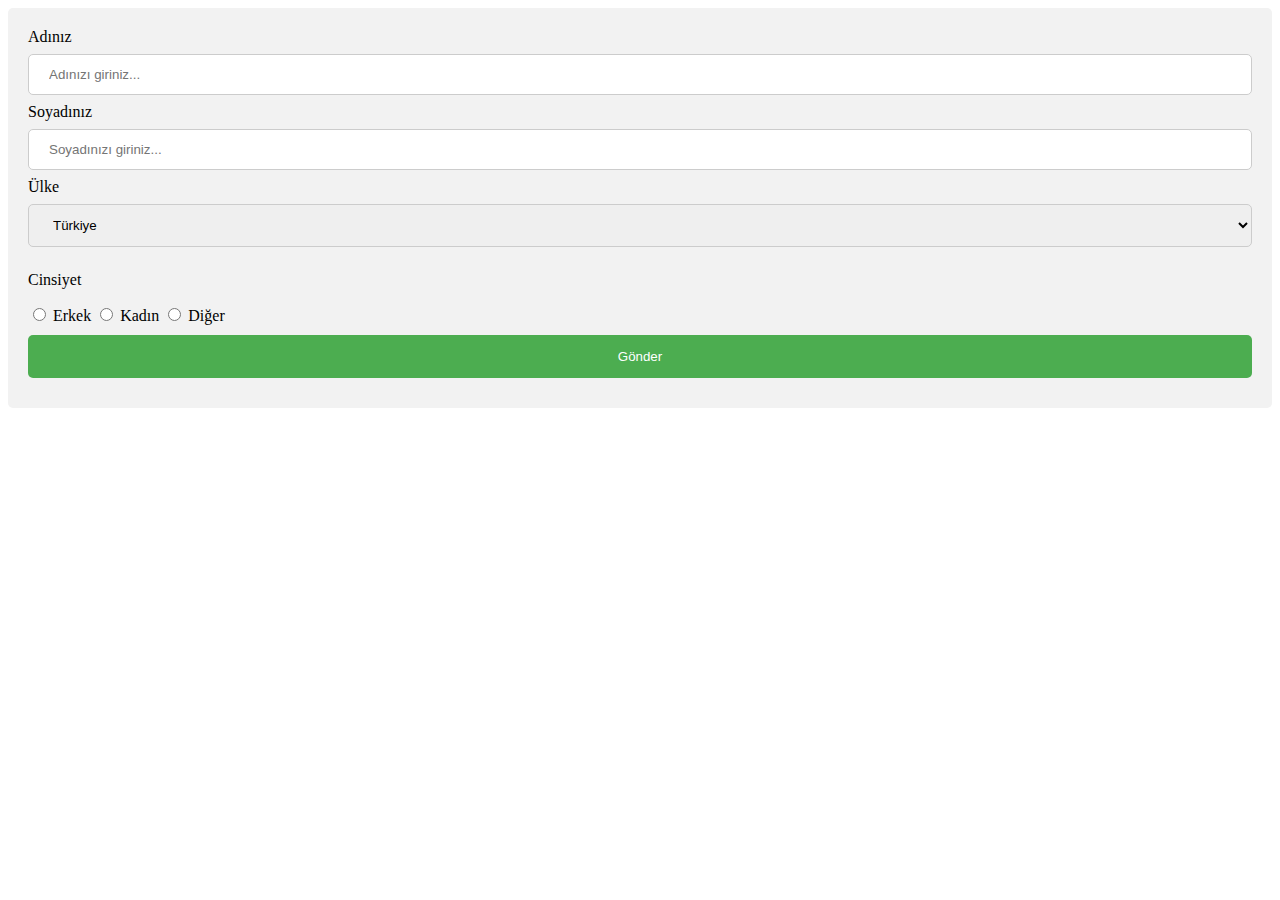
<file: hmtlform/index.html>
<!DOCTYPE html>
<html lang="en">
<head>
    <meta charset="UTF-8">
    <meta name="viewport" content="width=device-width, initial-scale=1.0">
    <title>Örnek Form - Ahmet Yeniçeri</title>
    <style type="text/css">
      form {
        background-color: #f2f2f2;
        padding: 20px;
        border-radius: 5px;
      }
      #isim, #soyisim, #ulke {
        width: 100%;
        padding: 12px 20px;
        margin: 8px 0;
        border: 1px solid #ccc;
        border-radius: 5px;
        box-sizing: border-box;
      }
      #submit {
        width: 100%;
        background-color: #4cad50;
        color: white;
        padding: 14px;
        margin: 10px 0;
        border-radius: 5px;
        border: none;
        cursor: pointer;
      }
      #submit:hover {
        background-color: green;
      }
    </style>
</head>
<body>
    <form action="">
        <label for="isim">Adınız</label>
        <input type="text" id="isim" placeholder="Adınızı giriniz...">

        <label for="soyisim">Soyadınız</label>
        <input type="text" id="soyisim" placeholder="Soyadınızı giriniz...">

        <label for="ulke">Ülke</label>
        <select id="ulke">
            <option>Türkiye</option>
            <option>Amerika</option>
            <option>Azerbaycan</option>
            <option>Kanada</option>
        </select>

        <p>Cinsiyet</p>
        <input type="radio" id="erkek" name="cinsiyet">
        <label for="erkek">Erkek</label>

        <input type="radio" id="kadin" name="cinsiyet">
        <label for="kadin">Kadın</label>

        <input type="radio" id="diger" name="cinsiyet">
        <label for="diger">Diğer</label>

        <input type="submit" id="submit" value="Gönder">
    </form>
</body>
</html>
</file>
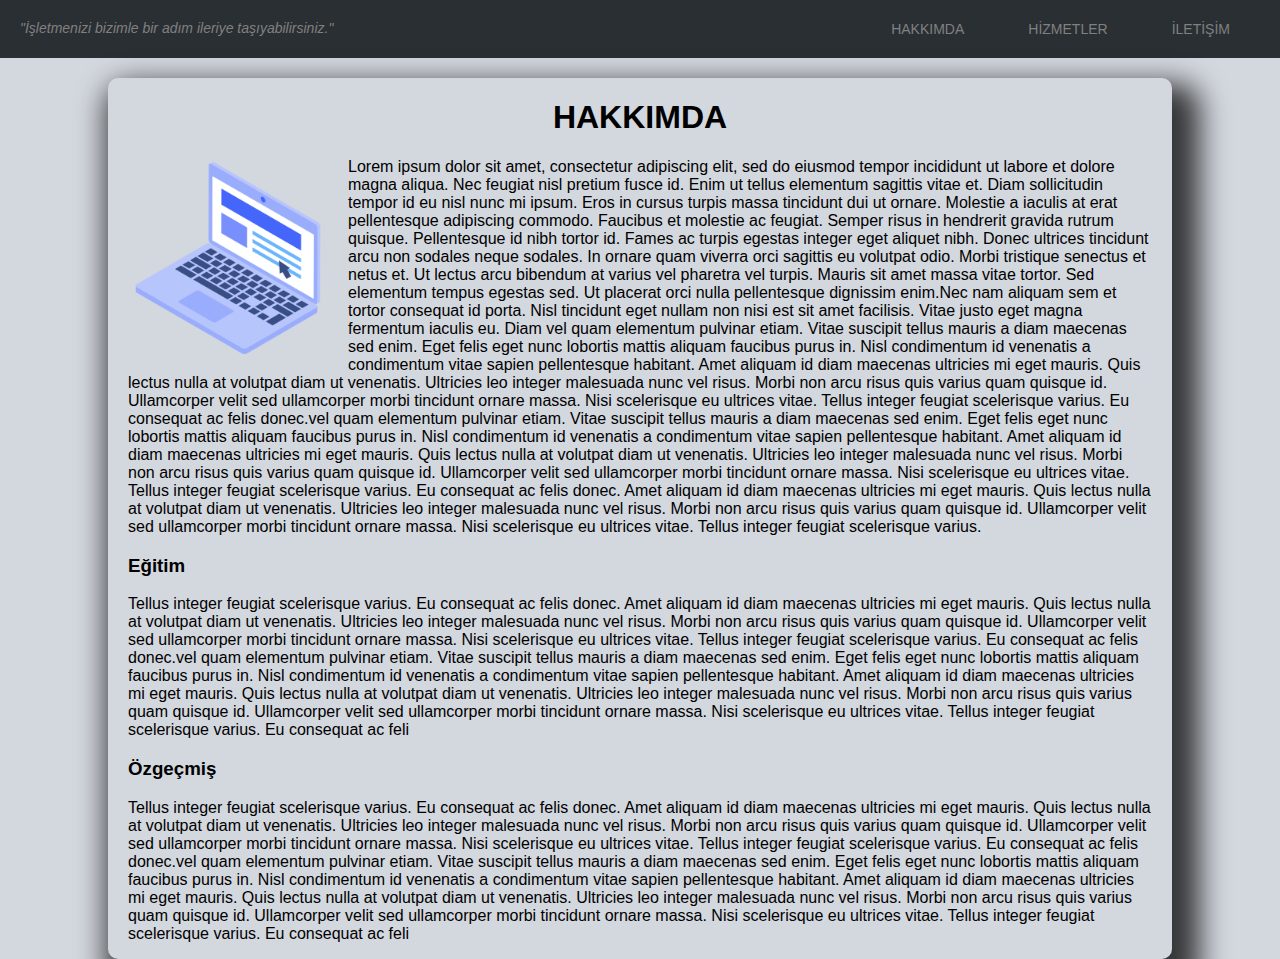
<file: temeltasarım/index.html>
<!DOCTYPE html>
<html lang="en">
<head>
    <meta charset="UTF-8">
    <meta name="viewport" content="width=device-width, initial-scale=1.0">
    <title>Web Sitem</title>
    <link rel="stylesheet" type="text/css" href="style.css">
    <link rel="preconnect" href="https://fonts.googleapis.com">
    <link rel="preconnect" href="https://fonts.gstatic.com" crossorigin>
</head>
<body>
    
    <nav>
        <div class="menu">
            <a href="index.html" id="marka">"İşletmenizi bizimle bir adım 
            ileriye taşıyabilirsiniz."</a>
            <a href="index.html" class="linkler">HAKKIMDA</a>
            <a href="hizmetler.html" class="linkler" >HİZMETLER</a>
            <a href="iletisim.html" class="linkler">İLETİŞİM</a>
        </div>
    </nav>

    <div class="container">

        <h1>HAKKIMDA</h1>
        <img class="ikon" src="laptop.png"S>
        <p> Lorem ipsum dolor sit amet, consectetur adipiscing elit, sed do eiusmod tempor
        incididunt ut labore et dolore magna aliqua. Nec feugiat nisl pretium fusce id. 
        Enim ut tellus elementum sagittis vitae et. Diam sollicitudin tempor id eu nisl 
        nunc mi ipsum. Eros in cursus turpis massa tincidunt dui ut ornare. Molestie a 
        iaculis at erat pellentesque adipiscing commodo. Faucibus et molestie ac feugiat. 
        Semper risus in hendrerit gravida rutrum quisque. Pellentesque id nibh tortor id. 
        Fames ac turpis egestas integer eget aliquet nibh. Donec ultrices tincidunt arcu non 
        sodales neque sodales. In ornare quam viverra orci sagittis eu volutpat odio. Morbi 
        tristique senectus et netus et. Ut lectus arcu bibendum at varius vel pharetra vel turpis. 
        Mauris sit amet massa vitae tortor. Sed elementum tempus egestas sed. Ut placerat orci nulla 
        pellentesque dignissim enim.Nec nam aliquam sem et tortor consequat id porta. Nisl tincidunt 
        eget nullam non nisi est sit amet facilisis. Vitae justo eget magna fermentum iaculis eu. Diam
        vel quam elementum pulvinar etiam. Vitae suscipit tellus mauris a diam maecenas sed enim. Eget 
        felis eget nunc lobortis mattis aliquam faucibus purus in. Nisl condimentum id venenatis a
        condimentum vitae sapien pellentesque habitant. Amet aliquam id diam maecenas ultricies 
        mi eget mauris. Quis lectus nulla at volutpat diam ut venenatis. Ultricies leo integer 
        malesuada nunc vel risus. Morbi non arcu risus quis varius quam quisque id. Ullamcorper
        velit sed ullamcorper morbi tincidunt ornare massa. Nisi scelerisque eu ultrices vitae. 
        Tellus integer feugiat scelerisque varius. Eu consequat ac felis donec.vel quam elementum pulvinar etiam. Vitae suscipit tellus mauris a diam maecenas sed enim. Eget 
        felis eget nunc lobortis mattis aliquam faucibus purus in. Nisl condimentum id venenatis a
        condimentum vitae sapien pellentesque habitant. Amet aliquam id diam maecenas ultricies 
        mi eget mauris. Quis lectus nulla at volutpat diam ut venenatis. Ultricies leo integer 
        malesuada nunc vel risus. Morbi non arcu risus quis varius quam quisque id. Ullamcorper
        velit sed ullamcorper morbi tincidunt ornare massa. Nisi scelerisque eu ultrices vitae. 
        Tellus integer feugiat scelerisque varius. Eu consequat ac felis donec.  Amet aliquam id diam maecenas ultricies 
        mi eget mauris. Quis lectus nulla at volutpat diam ut venenatis. Ultricies leo integer 
        malesuada nunc vel risus. Morbi non arcu risus quis varius quam quisque id. Ullamcorper
        velit sed ullamcorper morbi tincidunt ornare massa. Nisi scelerisque eu ultrices vitae. 
        Tellus integer feugiat scelerisque varius.</p>
        <h3>Eğitim</h3>
        <p>Tellus integer feugiat scelerisque varius. Eu consequat ac felis donec.  Amet aliquam id diam maecenas ultricies 
            mi eget mauris. Quis lectus nulla at volutpat diam ut venenatis. Ultricies leo integer 
            malesuada nunc vel risus. Morbi non arcu risus quis varius quam quisque id. Ullamcorper
            velit sed ullamcorper morbi tincidunt ornare massa. Nisi scelerisque eu ultrices vitae. 
            Tellus integer feugiat scelerisque varius. Eu consequat ac felis donec.vel quam elementum pulvinar etiam. Vitae suscipit tellus mauris a diam maecenas sed enim. Eget 
            felis eget nunc lobortis mattis aliquam faucibus purus in. Nisl condimentum id venenatis a
            condimentum vitae sapien pellentesque habitant. Amet aliquam id diam maecenas ultricies 
            mi eget mauris. Quis lectus nulla at volutpat diam ut venenatis. Ultricies leo integer 
            malesuada nunc vel risus. Morbi non arcu risus quis varius quam quisque id. Ullamcorper
            velit sed ullamcorper morbi tincidunt ornare massa. Nisi scelerisque eu ultrices vitae. 
            Tellus integer feugiat scelerisque varius. Eu consequat ac feli</p>
        <h3>Özgeçmiş</h3>
        <p>Tellus integer feugiat scelerisque varius. Eu consequat ac felis donec.  Amet aliquam id diam maecenas ultricies 
            mi eget mauris. Quis lectus nulla at volutpat diam ut venenatis. Ultricies leo integer 
            malesuada nunc vel risus. Morbi non arcu risus quis varius quam quisque id. Ullamcorper
            velit sed ullamcorper morbi tincidunt ornare massa. Nisi scelerisque eu ultrices vitae. 
            Tellus integer feugiat scelerisque varius. Eu consequat ac felis donec.vel quam elementum pulvinar etiam. Vitae suscipit tellus mauris a diam maecenas sed enim. Eget 
            felis eget nunc lobortis mattis aliquam faucibus purus in. Nisl condimentum id venenatis a
            condimentum vitae sapien pellentesque habitant. Amet aliquam id diam maecenas ultricies 
            mi eget mauris. Quis lectus nulla at volutpat diam ut venenatis. Ultricies leo integer 
            malesuada nunc vel risus. Morbi non arcu risus quis varius quam quisque id. Ullamcorper
            velit sed ullamcorper morbi tincidunt ornare massa. Nisi scelerisque eu ultrices vitae. 
            Tellus integer feugiat scelerisque varius. Eu consequat ac feli</p>
    </div>

</body>
</html>
</file>
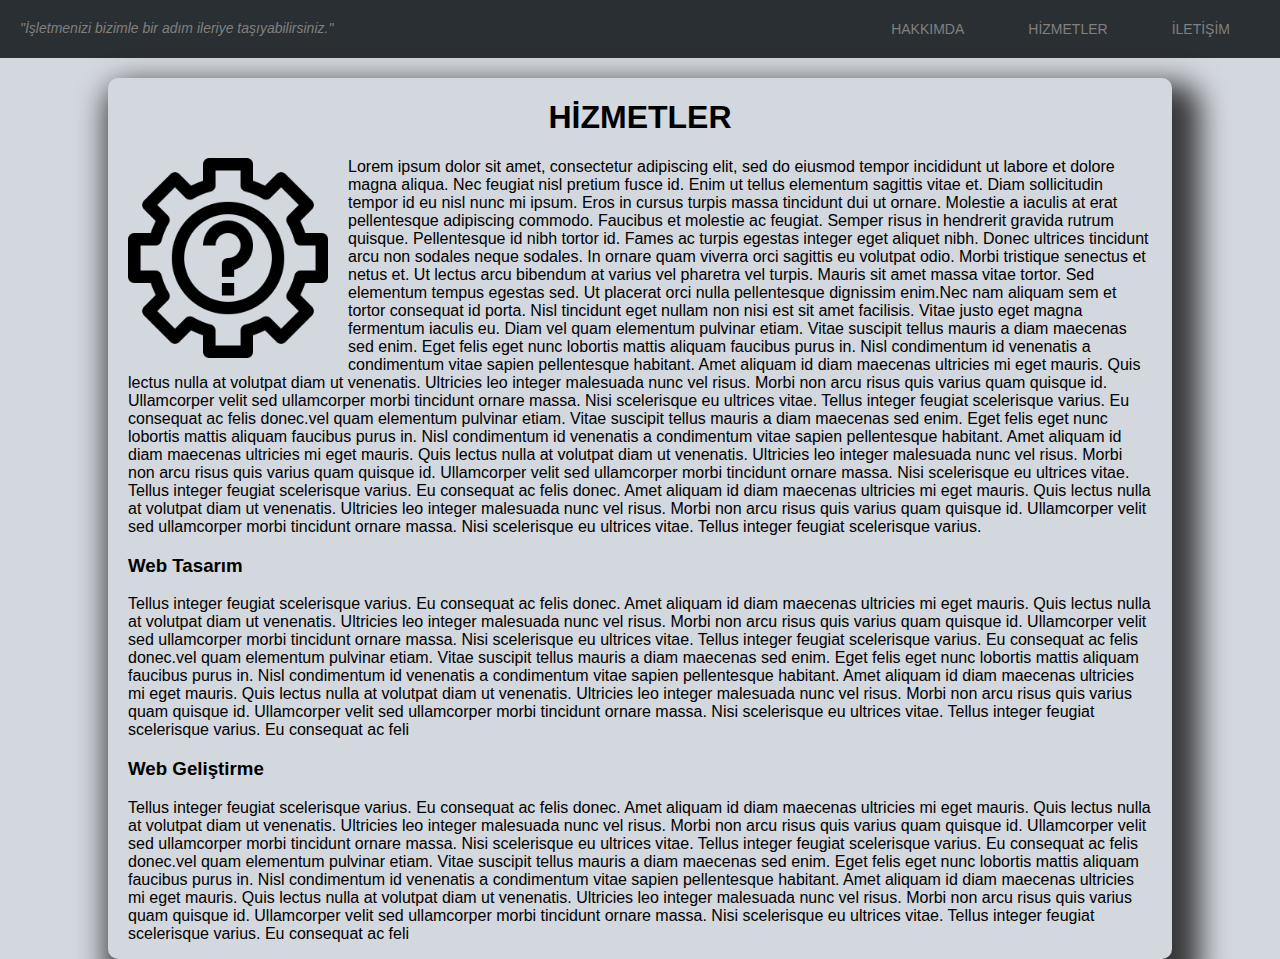
<file: temeltasarım/hizmetler.html>
<!DOCTYPE html>
<html lang="en">
<head>
    <meta charset="UTF-8">
    <meta name="viewport" content="width=device-width, initial-scale=1.0">
    <title>Web Sitem</title>
    <link rel="stylesheet" type="text/css" href="style.css">
    <link rel="preconnect" href="https://fonts.googleapis.com">
    <link rel="preconnect" href="https://fonts.gstatic.com" crossorigin>
</head>
<body>
    
    <nav>
        <div class="menu">
            <a href="index.html" id="marka">"İşletmenizi bizimle bir adım 
            ileriye taşıyabilirsiniz."</a>
            <a href="index.html" class="linkler">HAKKIMDA</a>
            <a href="hizmetler.html" class="linkler" >HİZMETLER</a>
            <a href="iletisim.html" class="linkler">İLETİŞİM</a>
        </div>
    </nav>

    <div class="container">

        <h1>HİZMETLER</h1>
        <img class="ikon" src="service.png">
        <p> Lorem ipsum dolor sit amet, consectetur adipiscing elit, sed do eiusmod tempor
        incididunt ut labore et dolore magna aliqua. Nec feugiat nisl pretium fusce id. 
        Enim ut tellus elementum sagittis vitae et. Diam sollicitudin tempor id eu nisl 
        nunc mi ipsum. Eros in cursus turpis massa tincidunt dui ut ornare. Molestie a 
        iaculis at erat pellentesque adipiscing commodo. Faucibus et molestie ac feugiat. 
        Semper risus in hendrerit gravida rutrum quisque. Pellentesque id nibh tortor id. 
        Fames ac turpis egestas integer eget aliquet nibh. Donec ultrices tincidunt arcu non 
        sodales neque sodales. In ornare quam viverra orci sagittis eu volutpat odio. Morbi 
        tristique senectus et netus et. Ut lectus arcu bibendum at varius vel pharetra vel turpis. 
        Mauris sit amet massa vitae tortor. Sed elementum tempus egestas sed. Ut placerat orci nulla 
        pellentesque dignissim enim.Nec nam aliquam sem et tortor consequat id porta. Nisl tincidunt 
        eget nullam non nisi est sit amet facilisis. Vitae justo eget magna fermentum iaculis eu. Diam
        vel quam elementum pulvinar etiam. Vitae suscipit tellus mauris a diam maecenas sed enim. Eget 
        felis eget nunc lobortis mattis aliquam faucibus purus in. Nisl condimentum id venenatis a
        condimentum vitae sapien pellentesque habitant. Amet aliquam id diam maecenas ultricies 
        mi eget mauris. Quis lectus nulla at volutpat diam ut venenatis. Ultricies leo integer 
        malesuada nunc vel risus. Morbi non arcu risus quis varius quam quisque id. Ullamcorper
        velit sed ullamcorper morbi tincidunt ornare massa. Nisi scelerisque eu ultrices vitae. 
        Tellus integer feugiat scelerisque varius. Eu consequat ac felis donec.vel quam elementum pulvinar etiam. Vitae suscipit tellus mauris a diam maecenas sed enim. Eget 
        felis eget nunc lobortis mattis aliquam faucibus purus in. Nisl condimentum id venenatis a
        condimentum vitae sapien pellentesque habitant. Amet aliquam id diam maecenas ultricies 
        mi eget mauris. Quis lectus nulla at volutpat diam ut venenatis. Ultricies leo integer 
        malesuada nunc vel risus. Morbi non arcu risus quis varius quam quisque id. Ullamcorper
        velit sed ullamcorper morbi tincidunt ornare massa. Nisi scelerisque eu ultrices vitae. 
        Tellus integer feugiat scelerisque varius. Eu consequat ac felis donec.  Amet aliquam id diam maecenas ultricies 
        mi eget mauris. Quis lectus nulla at volutpat diam ut venenatis. Ultricies leo integer 
        malesuada nunc vel risus. Morbi non arcu risus quis varius quam quisque id. Ullamcorper
        velit sed ullamcorper morbi tincidunt ornare massa. Nisi scelerisque eu ultrices vitae. 
        Tellus integer feugiat scelerisque varius.</p>
        <h3>Web Tasarım</h3>
        <p>Tellus integer feugiat scelerisque varius. Eu consequat ac felis donec.  Amet aliquam id diam maecenas ultricies 
            mi eget mauris. Quis lectus nulla at volutpat diam ut venenatis. Ultricies leo integer 
            malesuada nunc vel risus. Morbi non arcu risus quis varius quam quisque id. Ullamcorper
            velit sed ullamcorper morbi tincidunt ornare massa. Nisi scelerisque eu ultrices vitae. 
            Tellus integer feugiat scelerisque varius. Eu consequat ac felis donec.vel quam elementum pulvinar etiam. Vitae suscipit tellus mauris a diam maecenas sed enim. Eget 
            felis eget nunc lobortis mattis aliquam faucibus purus in. Nisl condimentum id venenatis a
            condimentum vitae sapien pellentesque habitant. Amet aliquam id diam maecenas ultricies 
            mi eget mauris. Quis lectus nulla at volutpat diam ut venenatis. Ultricies leo integer 
            malesuada nunc vel risus. Morbi non arcu risus quis varius quam quisque id. Ullamcorper
            velit sed ullamcorper morbi tincidunt ornare massa. Nisi scelerisque eu ultrices vitae. 
            Tellus integer feugiat scelerisque varius. Eu consequat ac feli</p>
        <h3>Web Geliştirme</h3>
        <p>Tellus integer feugiat scelerisque varius. Eu consequat ac felis donec.  Amet aliquam id diam maecenas ultricies 
            mi eget mauris. Quis lectus nulla at volutpat diam ut venenatis. Ultricies leo integer 
            malesuada nunc vel risus. Morbi non arcu risus quis varius quam quisque id. Ullamcorper
            velit sed ullamcorper morbi tincidunt ornare massa. Nisi scelerisque eu ultrices vitae. 
            Tellus integer feugiat scelerisque varius. Eu consequat ac felis donec.vel quam elementum pulvinar etiam. Vitae suscipit tellus mauris a diam maecenas sed enim. Eget 
            felis eget nunc lobortis mattis aliquam faucibus purus in. Nisl condimentum id venenatis a
            condimentum vitae sapien pellentesque habitant. Amet aliquam id diam maecenas ultricies 
            mi eget mauris. Quis lectus nulla at volutpat diam ut venenatis. Ultricies leo integer 
            malesuada nunc vel risus. Morbi non arcu risus quis varius quam quisque id. Ullamcorper
            velit sed ullamcorper morbi tincidunt ornare massa. Nisi scelerisque eu ultrices vitae. 
            Tellus integer feugiat scelerisque varius. Eu consequat ac feli</p>
    </div>

</body>
</html>
</file>
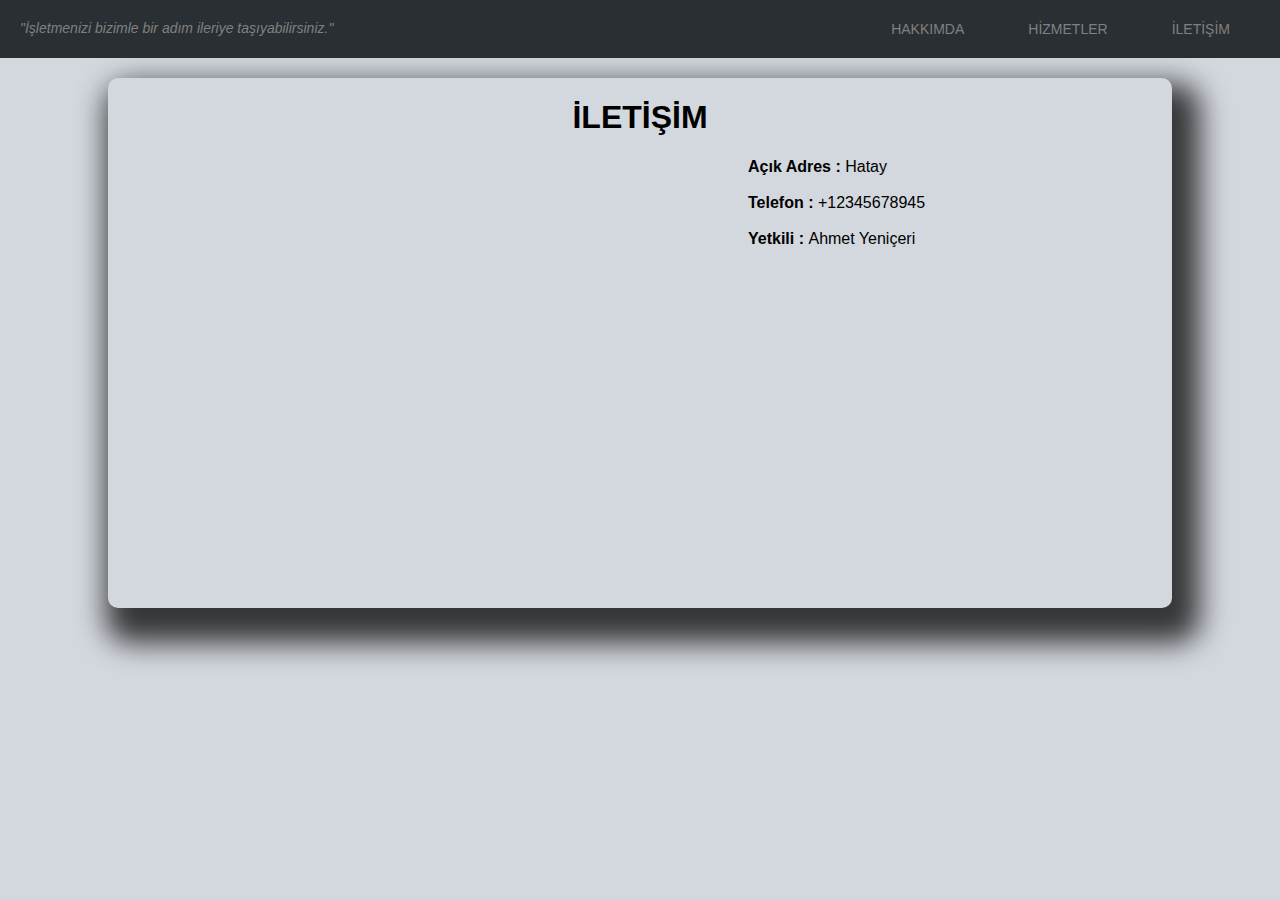
<file: temeltasarım/iletisim.html>
<!DOCTYPE html>
<html lang="en">
<head>
    <meta charset="UTF-8">
    <meta name="viewport" content="width=device-width, initial-scale=1.0">
    <title>Web Sitem</title>
    <link rel="stylesheet" type="text/css" href="style.css">
    <link rel="preconnect" href="https://fonts.googleapis.com">
    <link rel="preconnect" href="https://fonts.gstatic.com" crossorigin>
</head>
<body>
    
    <nav>
        <div class="menu">
            <a href="index.html" id="marka">"İşletmenizi bizimle bir adım 
            ileriye taşıyabilirsiniz."</a>
            <a href="index.html" class="linkler">HAKKIMDA</a>
            <a href="hizmetler.html" class="linkler" >HİZMETLER</a>
            <a href="iletisim.html" class="linkler">İLETİŞİM</a>
        </div>
    </nav>

    <div class="container">

        <h1>İLETİŞİM</h1>
        <iframe src="" 
        width="600" height="450" style="border:0;float: left;margin-right: 20px;" allowfullscreen="" 
        loading="lazy" aria-hidden="false" tabindex="0" referrerpolicy="no-referrer-when-downgrade">
        </iframe>

        <div id="iletisimBilgileri">
            <p>
                <b>Açık Adres : </b>
                Hatay <br><br>
                <b>Telefon : </b> +12345678945
                <br><br>
                <b>Yetkili : </b> Ahmet Yeniçeri
            </p>
        </div>

    </div>

</body>
</html>
</file>
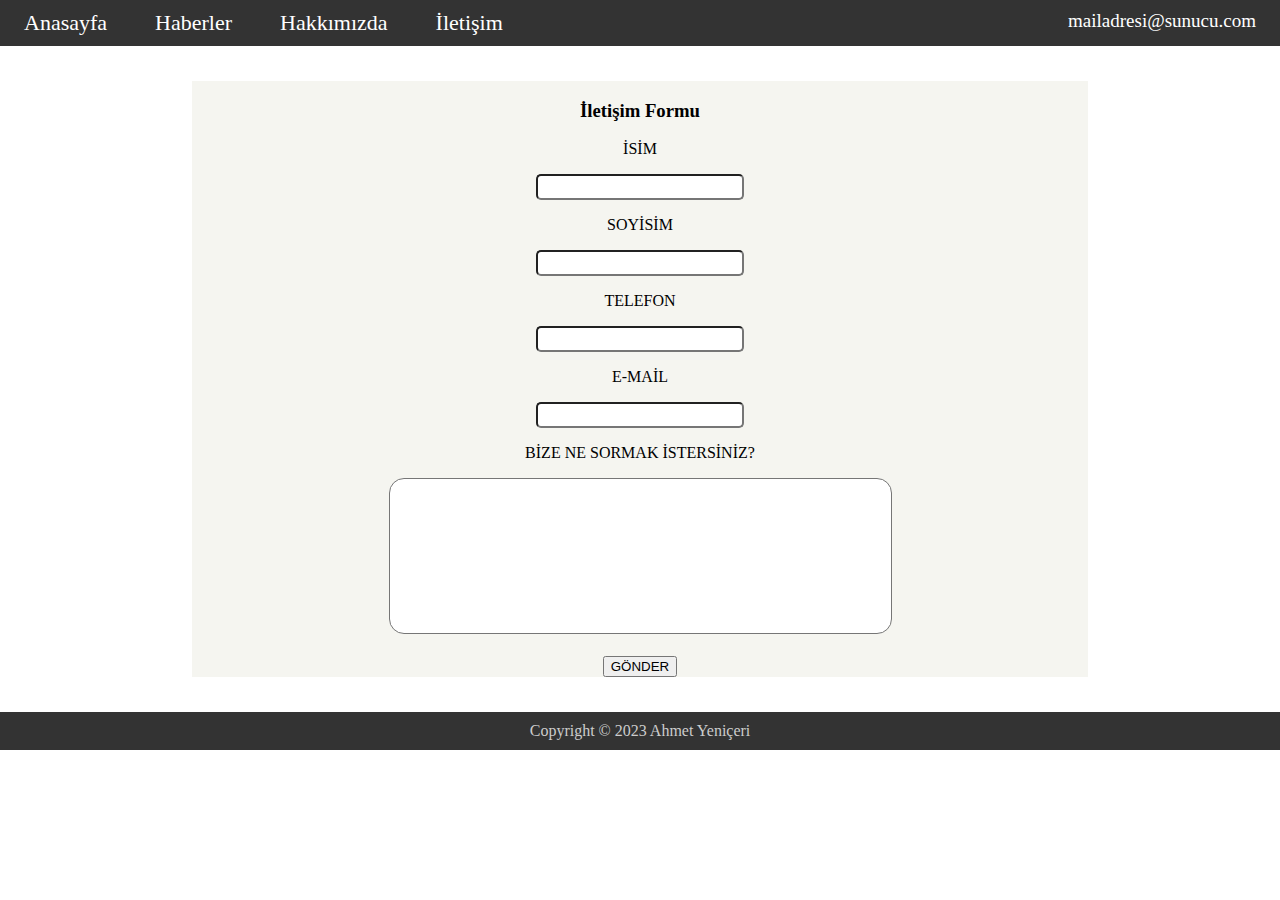
<file: temeltasarım2/iletisim.html>
<!DOCTYPE html>
<html lang="en">
<head>
    <meta charset="UTF-8">
    <meta name="viewport" content="width=device-width, initial-scale=1.0">
    <title>Website</title>
    <link rel="stylesheet" href="style.css">
</head>
<body>
    
    <ul>
        <li><a href="index.html">Anasayfa</a></li>
        <li><a href="#">Haberler</a></li>
        <li><a href="#">Hakkımızda</a></li>
        <li><a href="iletisim.html">İletişim</a></li>
        <li style="float: right;font-size: 19px;"><a href="mailto:mailadresi@sunucu.com">mailadresi@sunucu.com</a></li>

    </ul>

    <div class="content">
        <form action="">
            <h3>İletişim Formu</h3>
            <p>İSİM</p>
            <input type="text">
            <p>SOYİSİM</p>
            <input type="text">
            <p>TELEFON</p>
            <input type="text">
            <p>E-MAİL</p>
            <input type="text">
            <p>BİZE NE SORMAK İSTERSİNİZ?</p>
            <textarea cols="60" rows="10"></textarea>
            <br><br>
            <button>GÖNDER</button>
        </form>
    </div>

    <footer>
        Copyright &copy; 2023 Ahmet Yeniçeri
    </footer>

</body>
</html>
</file>
<file: temeltasarım/style.css>
body {
    margin: 0;
    background-color: #d3d7de;
}
h1{
    text-align: center;
}
h1,h3,p, a{
    font-family: 'Lato', sans-serif;
}
nav {
    text-align: right;
    background-color: #2A2F33;
}
.menu {
    padding: 20px;
}
.menu a {
    color: grey;
    text-decoration: none;
    font-size: 14px;
}

.menu .linkler{
    margin-right: 30px;
    margin-left: 30px;
    transition-property: color;
    transition-duration: 0.3s;
}

.menu #marka {
    font-style: italic;
    float: left;
}

.menu .linkler:hover{
    color: white;
}

/* HAKKIMDA ve HİZMETLER SAYFASI */

.container{
    margin: 20px auto 0 auto;
    width: 80%;
    -webkit-box-shadow: 13px 20px 29px 15px rgba(0,0,0,0.75);
    -moz-box-shadow: 13px 20px 29px 15px rgba(0,0,0,0.75);
    box-shadow: 13px 20px 29px 15px rgba(0,0,0,0.75);
    border-radius: 10px;
    padding-left: 20px;
    padding-right: 20px;
    overflow: hidden;
}

.ikon{
    width: 200px;
    float: left;
    margin-right: 20px;
}
</file>
<file: temeltasarım2/style.css>
body {
    margin: 0;
    padding: 0;
}

ul {
    list-style-type: none;
    margin: 0;
    padding: 0;
    background-color: #333;
    overflow: hidden;
}

li {
    float: left;
    font-size: 22px;
    padding: 10px;
}

li a {
    color: white;
    text-align: center;
    padding: 14px;
    text-decoration: none;
}

li a:hover{
    background-color: #111;
}

.content {
    background-color: #f5f5f0;
    margin: 35px auto;
    width: 70%;
    text-align: center;
    overflow: hidden;
}

#inphotos {
    width: 265px;
    height: 265px;
    margin: 20px;
    float: left;
    border: 2px solid grey;
}
img {
    width: 265px;
    height: 265px;
}

form input {
    width: 200px;
    height: 20px;
    border-radius: 5px;
}
textarea{
    border-radius: 15px;
    resize: none;
}

footer {
    background-color: #333;
    padding: 10px;
    text-align: center;
    color:#ccc;
}

.habercontent {
    background-color: #f5f5f0;
    margin: 35px auto;
    width: 70%;
    text-align: center;
    overflow: hidden;
}

#haberinphotos {
    width: 265px;
    height: 265px;
    margin: 20px;
    float: left;
    border: 2px solid grey;
}
</file>
